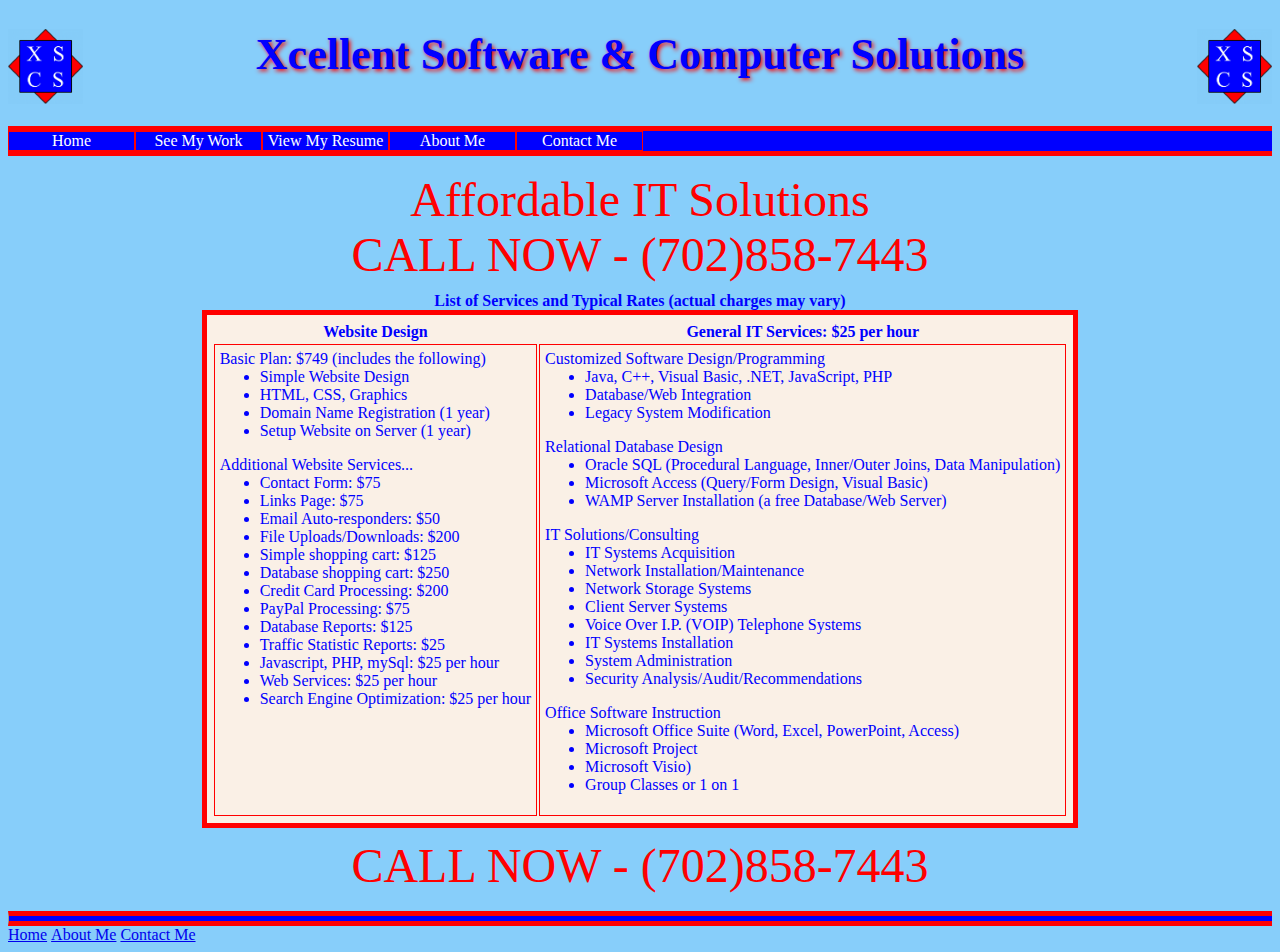
<file: index.html>
<!doctype html>

<html>

<head>
<link rel="stylesheet" type="text/css" href="stylefile.css">
<meta charset="ISO-8859-1">
<style></style>
<title>XSCX - Index</title>
</head>

<body>

<!------------------ The Logo Image and XSCS Name across top -------------->
<img id="Hdr_Logo_Lft" src="XSCS.gif" width="75" height="75">
<img id="Hdr_Logo_Rt" src="XSCS.gif" width="75" height="75">
<span><h1 id="Header_Txt">Xcellent Software & Computer Solutions</h1></span>



<!-------------------- The Menu Bar -------------------->
<div id="Menu_Bar"><ul>
	<li><a href="index.html">Home</a></li>
	<li><a href="examples.html">See My Work</a></li>
	<li><a href="resume.html">View My Resume</a></li>
	<li><a href="about.html">About Me</a></li>
	<li><a href="contact.html">Contact Me</a></li>
</ul></div>


<!---------------- An Attention Getting Banner ---------------->
<p id="Shout_It">Affordable IT Solutions</p>
<p id="Shout_It">CALL NOW - (702)858-7443</p>


<!-------------------- The Price List Table -------------------->
<table id="Red_Table">
<caption><b>List of Services and Typical Rates (actual charges may vary)</b></caption>

<tr>
	<th>Website Design</th>
	<th>General IT Services: $25 per hour</th>	
</tr>

<tr>
	<td>
		<p>Basic Plan: $749 (includes the following)</p>
		<ul>
			<li>Simple Website Design</li>
			<li>HTML, CSS, Graphics</li>
			<li>Domain Name Registration (1 year)</li>
			<li>Setup Website on Server (1 year)</li>
		</ul>
		
		<p>Additional Website Services...</p>
		<ul>
			<li>Contact Form: $75</li>
			<li>Links Page: $75</li>
			<li>Email Auto-responders: $50</li>
			<li>File Uploads/Downloads: $200</li>
			<li>Simple shopping cart: $125</li>
			<li>Database shopping cart: $250</li>
			<li>Credit Card Processing: $200</li>
			<li>PayPal Processing: $75</li>
			<li>Database Reports: $125</li>
			<li>Traffic Statistic Reports: $25</li>
			<li>Javascript, PHP, mySql: $25 per hour</li>
			<li>Web Services: $25 per hour</li>
			<li>Search Engine Optimization: $25 per hour</li>
		</ul>
	</td>

	<td>
		<p>Customized Software Design/Programming</p>
		<ul>
			<li>Java, C++, Visual Basic, .NET, JavaScript, PHP</li>
			<li>Database/Web Integration</li>
			<li>Legacy System Modification</li>
		</ul>

		<p>Relational Database Design</p>
		<ul>
			<li>Oracle SQL (Procedural Language, Inner/Outer Joins, Data Manipulation)</li>
			<li>Microsoft Access (Query/Form Design, Visual Basic)</li>
			<li>WAMP Server Installation (a free Database/Web Server)</li>
		</ul>

		<p>IT Solutions/Consulting</p>
		<ul>
			<li>IT Systems Acquisition</li>
			<li>Network Installation/Maintenance</li>
			<li>Network Storage Systems</li>
			<li>Client Server Systems</li>
			<li>Voice Over I.P. (VOIP) Telephone Systems</li>
			<li>IT Systems Installation</li>
			<li>System Administration</li>
			<li>Security Analysis/Audit/Recommendations</li>
		</ul>

		<p>Office Software Instruction</p>
		<ul>
			<li>Microsoft Office Suite (Word, Excel, PowerPoint, Access)</li>
			<li>Microsoft Project</li>
			<li>Microsoft Visio)</li>
			<li>Group Classes or 1 on 1</li>
		</ul>
	</td>

</tr>
</table>

<p id="Shout_It">CALL NOW - (702)858-7443</p>



<!------------------ The Standard Links across footer -------------->
<div id="Footer_Links"></br><hr><ul>
	<li><a href="index.html">Home</a></li>
	<li><a href="about.html">About Me</a></li>
	<li><a href="contact.html">Contact Me</a></li>
<!--	<li><a href="#news">Site Map</a></li>-->
</ul></div>

</body>

</html>
</file>
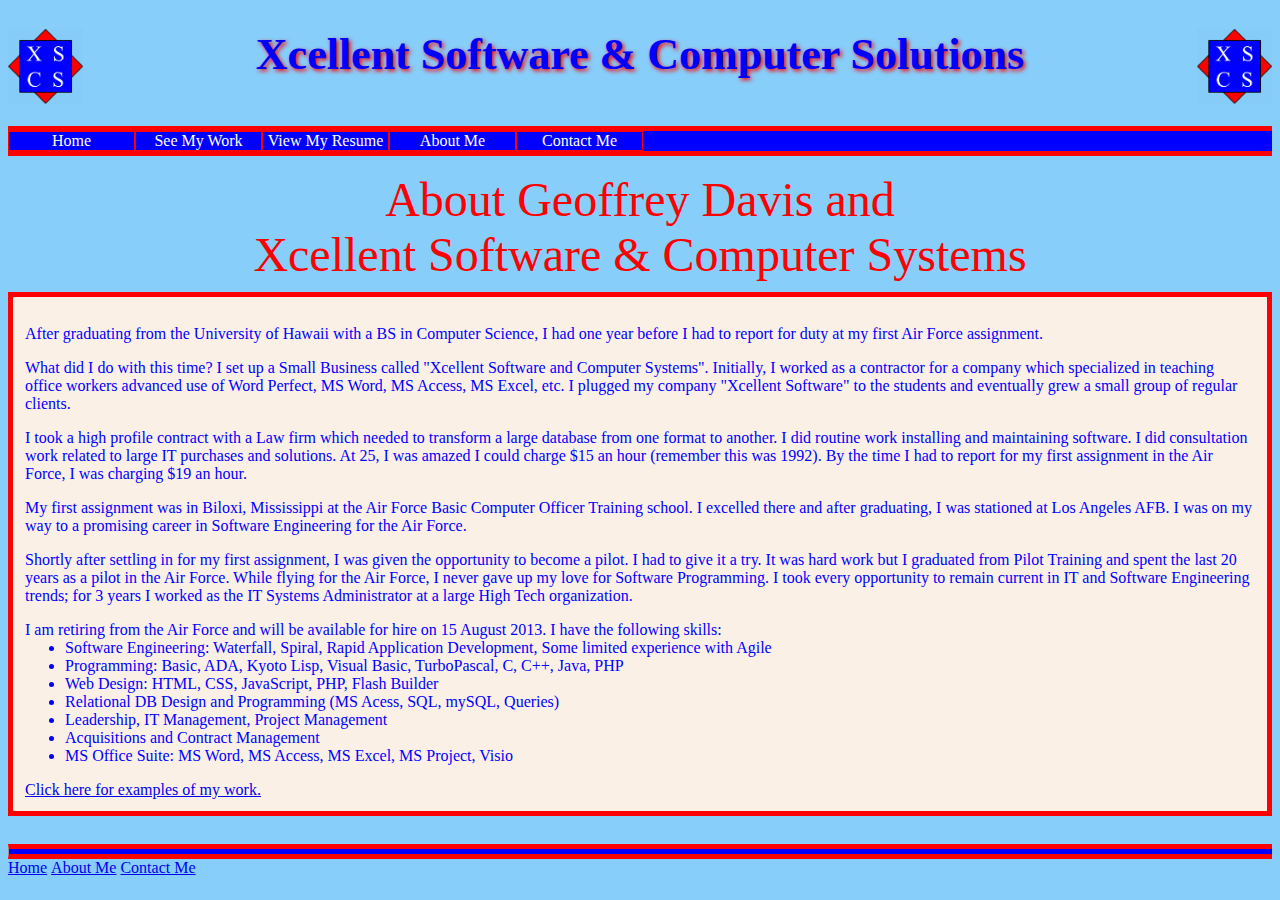
<file: about.html>
<!doctype html>

<html>

<head>
<link rel="stylesheet" type="text/css" href="stylefile.css">
<meta charset="ISO-8859-1">
<style>
	#Red_Table p {margin-top:1em;}
	#Red_Table td {border:0;}
</style>
<title>XSCX - About</title>
</head>

<body>

<!------------------ The Logo Image and XSCS Name across top -------------->
<img id="Hdr_Logo_Lft" src="XSCS.gif" width="75" height="75">
<img id="Hdr_Logo_Rt" src="XSCS.gif" width="75" height="75">
<span><h1 id="Header_Txt">Xcellent Software & Computer Solutions</h1></span>


<!-------------------- The Menu Bar -------------------->
<div id="Menu_Bar"><ul>
	<li><a href="index.html">Home</a></li>
	<li><a href="examples.html">See My Work</a></li>
	<li><a href="resume.html">View My Resume</a></li>
	<li><a href="about.html">About Me</a></li>
	<li><a href="contact.html">Contact Me</a></li>
</ul></div>


<!---------------- An Attention Getting Banner ---------------->
<p id="Shout_It">About Geoffrey Davis and</p>
<p id="Shout_It">Xcellent Software & Computer Systems</p>


<!-------------------- The Red Table -------------------->
<table id="Red_Table">

<tr><td>

<p>After graduating from the University of Hawaii with a BS in Computer Science, I 
had one year before I had to report for duty at my first Air Force assignment.</p>

<p>What did I do with this time? I set up a Small Business called "Xcellent Software and Computer Systems".  
Initially, I worked as a contractor for a company which specialized in teaching office workers advanced 
use of Word Perfect, MS Word, MS Access, MS Excel, etc. I plugged my company "Xcellent Software" to the 
students and eventually grew a small group of regular clients.</p>

<p>I took a high profile contract with a Law firm which needed to transform a large database from one format to 
another.   I did routine work installing and maintaining software.  I did consultation work related to large 
IT purchases and solutions.  At 25, I was amazed I could charge $15 an hour (remember this was 1992).  
By the time I had to report for my first assignment in the Air Force, I was charging $19 an hour.</p>

<p>My first assignment was in Biloxi, Mississippi at the Air Force Basic Computer Officer Training school. 
I excelled there and after graduating, I was stationed at Los Angeles AFB. I was on my way to a 
promising career in Software Engineering for the Air Force.</p>

<p>Shortly after settling in for my first assignment, I was given the opportunity to become a pilot. 
I had to give it a try.  It was hard work but I graduated from Pilot Training and spent the last 20 years 
as a pilot in the Air Force.  While flying for the Air Force, I never gave up my love for Software Programming. 
I took every opportunity to remain current in IT and Software Engineering trends; for 3 years I worked as the IT Systems 
Administrator at a large High Tech organization.</p>

<p>I am retiring from the Air Force and will be available for hire on 15 August 2013. 
I have the following skills:</p>

<ul>
  <li>Software Engineering: Waterfall, Spiral, Rapid Application Development, Some limited experience with Agile</li>
  <li>Programming: Basic, ADA, Kyoto Lisp, Visual Basic, TurboPascal, C, C++, Java, PHP</li>
  <li>Web Design: HTML, CSS, JavaScript, PHP, Flash Builder</li>
  <li>Relational DB Design and Programming (MS Acess, SQL, mySQL, Queries)</li>
  <li>Leadership, IT Management, Project Management</li>
  <li>Acquisitions and Contract Management</li>
  <li>MS Office Suite: MS Word, MS Access, MS Excel, MS Project, Visio</li>
</ul>

<a href="examples.html">Click here for examples of my work.</a>

</td></tr>

</table>


<!------------------ The Standard Links across footer -------------->
<div id="Footer_Links"></br><hr><ul>
	<li><a href="index.html">Home</a></li>
	<li><a href="about.html">About Me</a></li>
	<li><a href="contact.html">Contact Me</a></li>
<!--	<li><a href="#news">Site Map</a></li>-->
</ul></div>

</body>

</html>
</file>
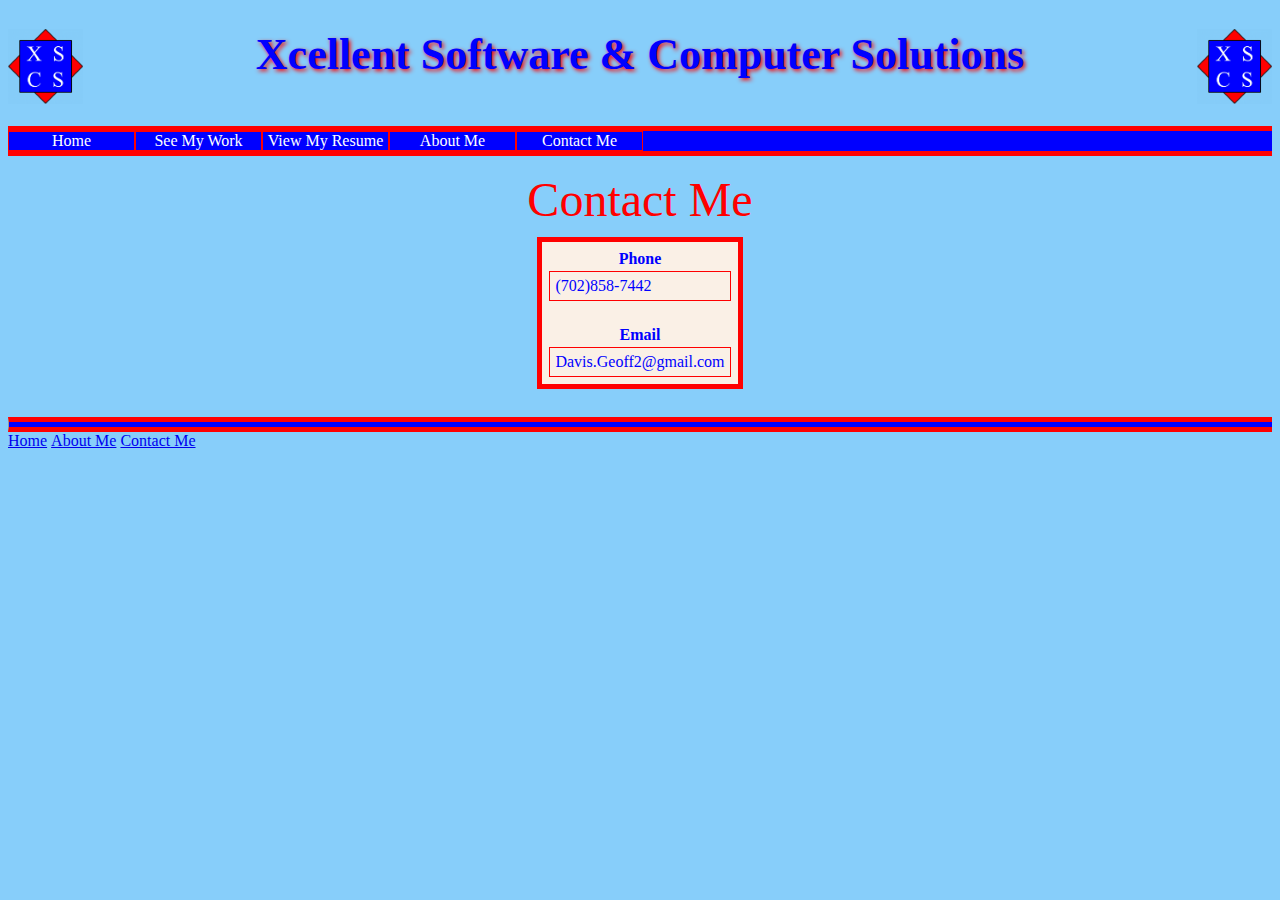
<file: contact.html>
<!doctype html>

<html>

<head>
<link rel="stylesheet" type="text/css" href="stylefile.css">
<meta charset="ISO-8859-1">
<style></style>
<title>XSCX - Contact</title>
</head>

<body>

<!------------------ The Logo Image and XSCS Name across top -------------->
<img id="Hdr_Logo_Lft" src="XSCS.gif" width="75" height="75">
<img id="Hdr_Logo_Rt" src="XSCS.gif" width="75" height="75">
<span><h1 id="Header_Txt">Xcellent Software & Computer Solutions</h1></span>


<!-------------------- The Menu Bar -------------------->
<div id="Menu_Bar"><ul>
	<li><a href="index.html">Home</a></li>
	<li><a href="examples.html">See My Work</a></li>
	<li><a href="resume.html">View My Resume</a></li>
	<li><a href="about.html">About Me</a></li>
	<li><a href="contact.html">Contact Me</a></li>
</ul></div>


<!---------------- An Attention Getting Banner ---------------->
<p id="Shout_It">Contact Me</p>


<!---------------- The Red Table ---------------->
<table id="Red_Table">
	<tr><th>Phone</th></tr>
	<tr><td>(702)858-7442</td></tr>
	<tr><th>&nbsp</th></tr>
	<tr><th>Email</th></tr>
	<tr><td>Davis.Geoff2@gmail.com</td></tr>
</table>


<!------------------ The Standard Links across footer -------------->
<div id="Footer_Links"></br><hr><ul>
	<li><a href="index.html">Home</a></li>
	<li><a href="about.html">About Me</a></li>
	<li><a href="contact.html">Contact Me</a></li>
<!--	<li><a href="#news">Site Map</a></li>-->
</ul></div>

</body>

</html>
</file>
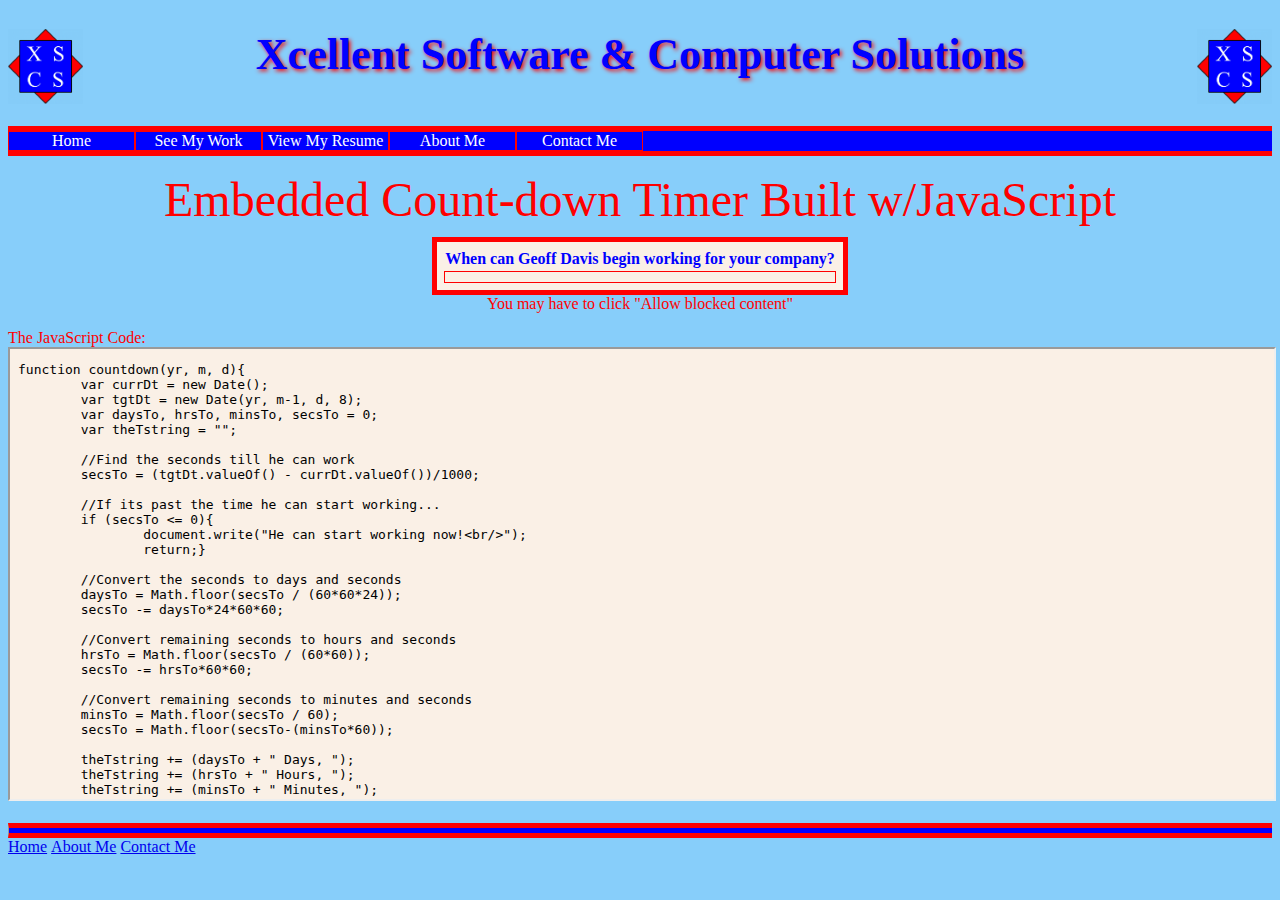
<file: disp_countdowntimer.html>
<!doctype html>

<html>

<head>
<link rel="stylesheet" type="text/css" href="stylefile.css">
<meta charset="ISO-8859-1">
<style>
	#Red_Table {margin-bottom:0;}
	#Red_Table p {text-align:center;}
</style>
<title>XSCX - Count-down Timer</title>
</head>

<body>

<!------------------ The Logo Image and XSCS Name across top -------------->
<img id="Hdr_Logo_Lft" src="XSCS.gif" width="75" height="75">
<img id="Hdr_Logo_Rt" src="XSCS.gif" width="75" height="75">
<span><h1 id="Header_Txt">Xcellent Software & Computer Solutions</h1></span>


<!-------------------- The Menu Bar -------------------->
<div id="Menu_Bar"><ul>
	<li><a href="index.html">Home</a></li>
	<li><a href="examples.html">See My Work</a></li>
	<li><a href="resume.html">View My Resume</a></li>
	<li><a href="about.html">About Me</a></li>
	<li><a href="contact.html">Contact Me</a></li>
</ul></div>


<!---------------- An Attention Getting Banner ---------------->
<p id="Shout_It">Embedded Count-down Timer Built w/JavaScript</p>


<!-------------------- Run the Javascript -------------------->
<script type="text/javascript" src="disp_countdowntimer.js"></script>


<!-------------------- The Red Table -------------------->
<table id="Red_Table">
	<tr><th>When can Geoff Davis begin working for your company?</th></tr>
	<tr><td><p id="theTimerPara"></p></td></tr>
</table>
<p style="color:red; text-align:center; margin-top:0;">You may have to click "Allow blocked content"</p>


<!-------------------- A display of the Java Code -------------------->
<p style="color:red; margin-bottom:0;">The JavaScript Code:</p>
<iframe src="disp_countdowntimer_js.txt" style="marginwidth:auto; width:100%; background:linen; height:450px;"></iframe>


<!------------------ The Standard Links across footer -------------->
<div id="Footer_Links"></br><hr><ul>
	<li><a href="index.html">Home</a></li>
	<li><a href="about.html">About Me</a></li>
	<li><a href="contact.html">Contact Me</a></li>
<!--	<li><a href="#news">Site Map</a></li>-->
</ul></div>

</body>

</html>
</file>
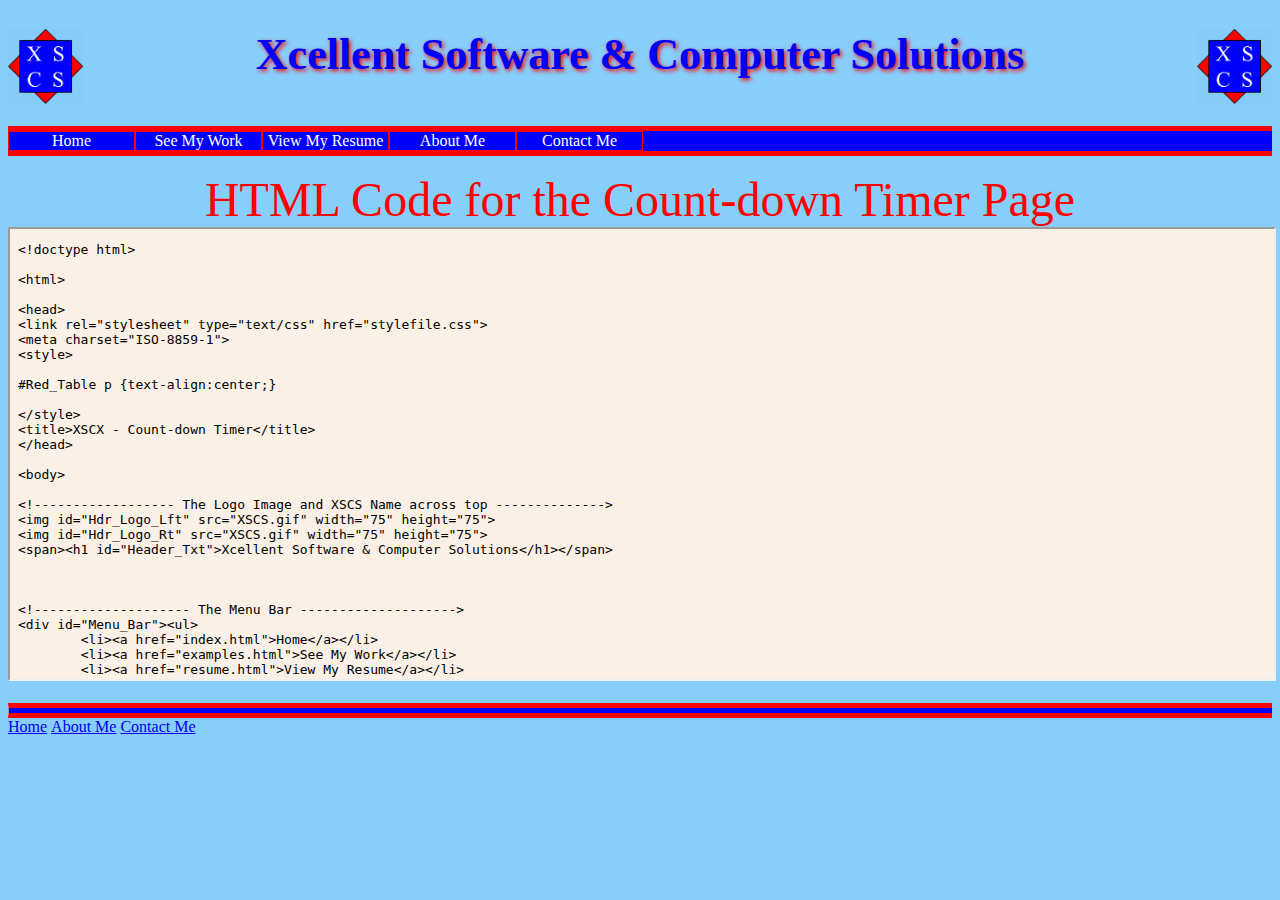
<file: disp_countdowntimer_html.html>
<!doctype html>

<html>

<head>
<link rel="stylesheet" type="text/css" href="stylefile.css">
<meta charset="ISO-8859-1">
<title>XSCX - HTML Example</title>
</head>

<body>

<!------------------ The Logo Image and XSCS Name across top -------------->
<img id="Hdr_Logo_Lft" src="XSCS.gif" width="75" height="75">
<img id="Hdr_Logo_Rt" src="XSCS.gif" width="75" height="75">
<span><h1 id="Header_Txt">Xcellent Software & Computer Solutions</h1></span>


<!-------------------- The Menu Bar -------------------->
<div id="Menu_Bar"><ul>
	<li><a href="index.html">Home</a></li>
	<li><a href="examples.html">See My Work</a></li>
	<li><a href="resume.html">View My Resume</a></li>
	<li><a href="about.html">About Me</a></li>
	<li><a href="contact.html">Contact Me</a></li>
</ul></div>


<!---------------- An Attention Getting Banner ---------------->
<p id="Shout_It">HTML Code for the Count-down Timer Page</p>


<!-------------------- The iFrame -------------------->
<iframe src="disp_countdowntimer_html.txt" style="marginwidth:auto; width:100%; background:linen; height:450px;"></iframe>


<!------------------ The Standard Links across footer -------------->
<div id="Footer_Links"></br><hr><ul>
	<li><a href="index.html">Home</a></li>
	<li><a href="about.html">About Me</a></li>
	<li><a href="contact.html">Contact Me</a></li>
<!--	<li><a href="#news">Site Map</a></li>-->
</ul></div>

</body>

</html>
</file>
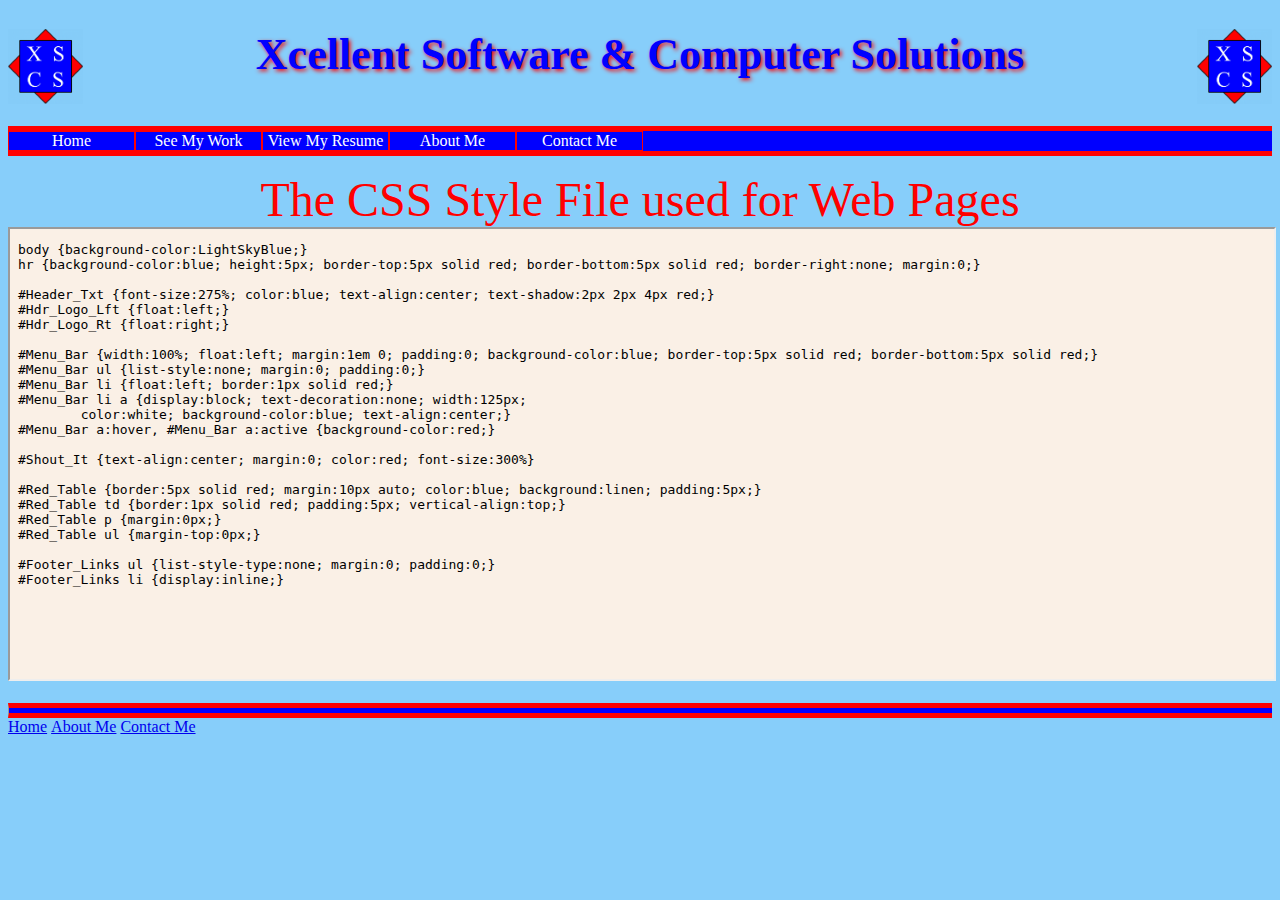
<file: disp_stylefile.html>
<!doctype html>

<html>

<head>
<link rel="stylesheet" type="text/css" href="stylefile.css">
<meta charset="ISO-8859-1">
<title>XSCX - HTML Example</title>
</head>

<body>

<!------------------ The Logo Image and XSCS Name across top -------------->
<img id="Hdr_Logo_Lft" src="XSCS.gif" width="75" height="75">
<img id="Hdr_Logo_Rt" src="XSCS.gif" width="75" height="75">
<span><h1 id="Header_Txt">Xcellent Software & Computer Solutions</h1></span>


<!-------------------- The Menu Bar -------------------->
<div id="Menu_Bar"><ul>
	<li><a href="index.html">Home</a></li>
	<li><a href="examples.html">See My Work</a></li>
	<li><a href="resume.html">View My Resume</a></li>
	<li><a href="about.html">About Me</a></li>
	<li><a href="contact.html">Contact Me</a></li>
</ul></div>


<!---------------- An Attention Getting Banner ---------------->
<p id="Shout_It">The CSS Style File used for Web Pages</p>


<!-------------------- The iFrame -------------------->
<iframe src="disp_stylefile.txt" style="marginwidth:auto; width:100%; background:linen; height:450px;"></iframe>


<!------------------ The Standard Links across footer -------------->
<div id="Footer_Links"></br><hr><ul>
	<li><a href="index.html">Home</a></li>
	<li><a href="about.html">About Me</a></li>
	<li><a href="contact.html">Contact Me</a></li>
<!--	<li><a href="#news">Site Map</a></li>-->
</ul></div>

</body>

</html>
</file>
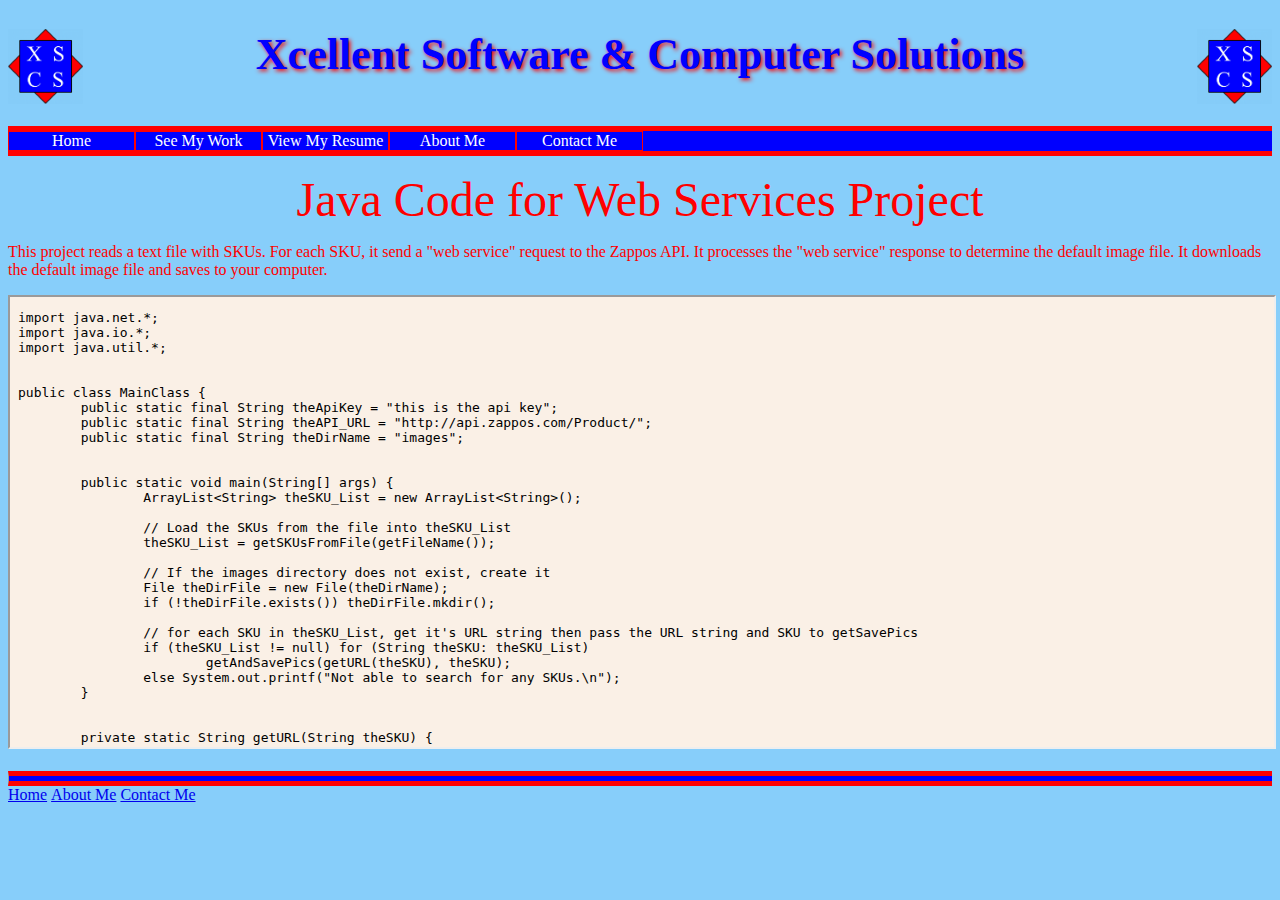
<file: disp_zappos_code.html>
<!doctype html>

<html>

<head>
<link rel="stylesheet" type="text/css" href="stylefile.css">
<meta charset="ISO-8859-1">
<title>XSCX - Java Example</title>
</head>

<body>

<!------------------ The Logo Image and XSCS Name across top -------------->
<img id="Hdr_Logo_Lft" src="XSCS.gif" width="75" height="75">
<img id="Hdr_Logo_Rt" src="XSCS.gif" width="75" height="75">
<span><h1 id="Header_Txt">Xcellent Software & Computer Solutions</h1></span>


<!-------------------- The Menu Bar -------------------->
<div id="Menu_Bar"><ul>
	<li><a href="index.html">Home</a></li>
	<li><a href="examples.html">See My Work</a></li>
	<li><a href="resume.html">View My Resume</a></li>
	<li><a href="about.html">About Me</a></li>
	<li><a href="contact.html">Contact Me</a></li>
</ul></div>


<!---------------- An Attention Getting Banner ---------------->
<p id="Shout_It">Java Code for Web Services Project</p>


<!---------------- Explain what code does ---------------->
<p Style="color:red;">This project reads a text file with SKUs. 
For each SKU, it send a "web service" request to the Zappos API. 
It processes the "web service" response to determine the default image file. 
It downloads the default image file and saves to your computer.</p> 

<!-------------------- The iFrame -------------------->
<iframe src="disp_zappos_code.txt" style="marginwidth:auto; width:100%; background:linen; height:450px;"></iframe>



<!------------------ The Standard Links across footer -------------->
<div id="Footer_Links"></br><hr><ul>
	<li><a href="index.html">Home</a></li>
	<li><a href="about.html">About Me</a></li>
	<li><a href="contact.html">Contact Me</a></li>
<!--	<li><a href="#news">Site Map</a></li>-->
</ul></div>

</body>

</html>
</file>
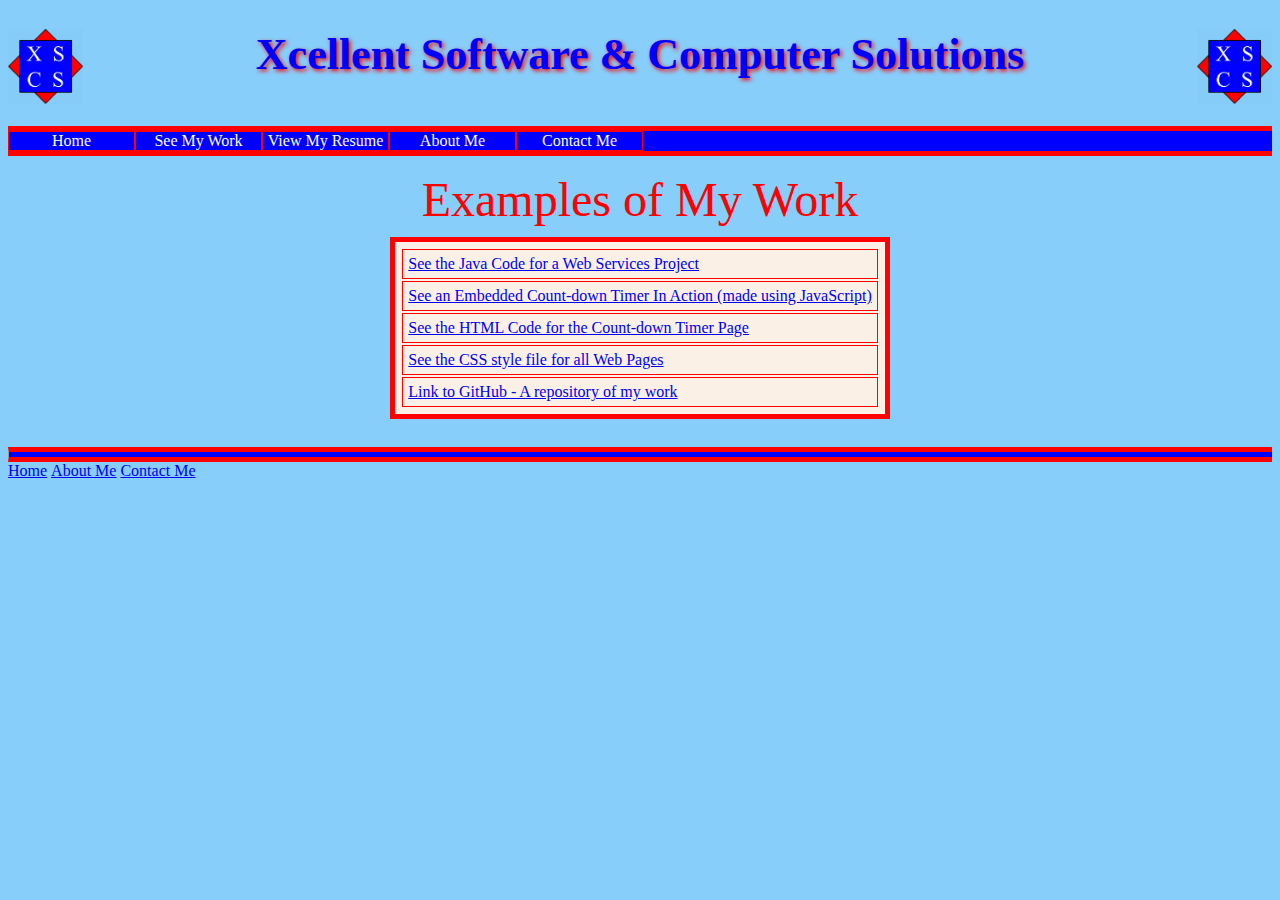
<file: examples.html>
<!doctype html>

<html>

<head>
<link rel="stylesheet" type="text/css" href="stylefile.css">
<meta charset="ISO-8859-1">
<style>

#Red_Table p {margin-top:1em;}

</style>
<title>XSCX - Examples</title>
</head>

<body>

<!------------------ The Logo Image and XSCS Name across top -------------->
<img id="Hdr_Logo_Lft" src="XSCS.gif" width="75" height="75">
<img id="Hdr_Logo_Rt" src="XSCS.gif" width="75" height="75">
<span><h1 id="Header_Txt">Xcellent Software & Computer Solutions</h1></span>


<!-------------------- The Menu Bar -------------------->
<div id="Menu_Bar"><ul>
	<li><a href="index.html">Home</a></li>
	<li><a href="examples.html">See My Work</a></li>
	<li><a href="resume.html">View My Resume</a></li>
	<li><a href="about.html">About Me</a></li>
	<li><a href="contact.html">Contact Me</a></li>
</ul></div>


<!---------------- An Attention Getting Banner ---------------->
<p id="Shout_It">Examples of My Work</p>


<!-------------------- The Red Table -------------------->
<table id="Red_Table">
	<tr><td><a href="disp_zappos_code.html">See the Java Code for a Web Services Project</a></td></tr>
	<tr><td><a href="disp_countdowntimer.html">See an Embedded Count-down Timer In Action (made using JavaScript)</a></td></tr>
	<tr><td><a href="disp_countdowntimer_html.html">See the HTML Code for the Count-down Timer Page</a></td></tr>
	<tr><td><a href="disp_stylefile.html">See the CSS style file for all Web Pages</a></td></tr>
	<tr><td><a href="https://github.com/GeoffDavis2">Link to GitHub - A repository of my work</a></td></tr>
</table>


<!------------------ The Standard Links across footer -------------->
<div id="Footer_Links"></br><hr><ul>
	<li><a href="index.html">Home</a></li>
	<li><a href="about.html">About Me</a></li>
	<li><a href="contact.html">Contact Me</a></li>
<!--	<li><a href="#news">Site Map</a></li>-->
</ul></div>

</body>

</html>
</file>
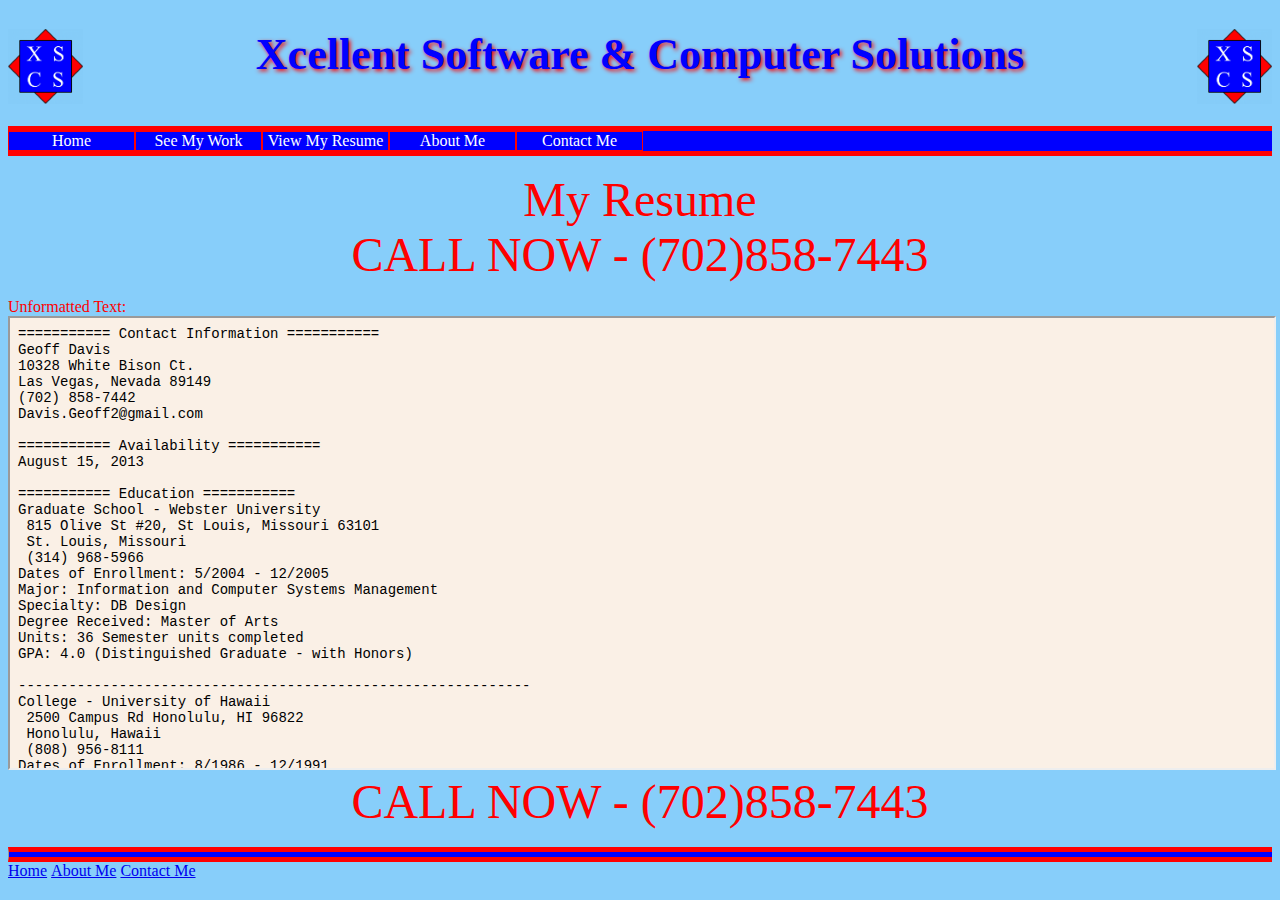
<file: resume.html>
<!doctype html>

<html>

<head>
<link rel="stylesheet" type="text/css" href="stylefile.css">
<meta charset="ISO-8859-1">
<title>XSCX - Resume</title>
</head>

<body>

<!------------------ The Logo Image and XSCS Name across top -------------->
<img id="Hdr_Logo_Lft" src="XSCS.gif" width="75" height="75">
<img id="Hdr_Logo_Rt" src="XSCS.gif" width="75" height="75">
<span><h1 id="Header_Txt">Xcellent Software & Computer Solutions</h1></span>


<!-------------------- The Menu Bar -------------------->
<div id="Menu_Bar"><ul>
	<li><a href="index.html">Home</a></li>
	<li><a href="examples.html">See My Work</a></li>
	<li><a href="resume.html">View My Resume</a></li>
	<li><a href="about.html">About Me</a></li>
	<li><a href="contact.html">Contact Me</a></li>
</ul></div>


<!---------------- An Attention Getting Banner ---------------->
<p id="Shout_It">My Resume</p>
<p id="Shout_It">CALL NOW - (702)858-7443</p>


<!-------------------- The iFrame -------------------->
<p style="color:red; margin-bottom:0;">Unformatted Text:</p>
<iframe src="resumetxt.html" style="marginwidth:0; width:100%; background:linen; height:450px;"></iframe>
<p id="Shout_It">CALL NOW - (702)858-7443</p>


<!------------------ The Standard Links across footer -------------->
<div id="Footer_Links"></br><hr><ul>
	<li><a href="index.html">Home</a></li>
	<li><a href="about.html">About Me</a></li>
	<li><a href="contact.html">Contact Me</a></li>
<!--	<li><a href="#news">Site Map</a></li>-->
</ul></div>

</body>

</html>
</file>
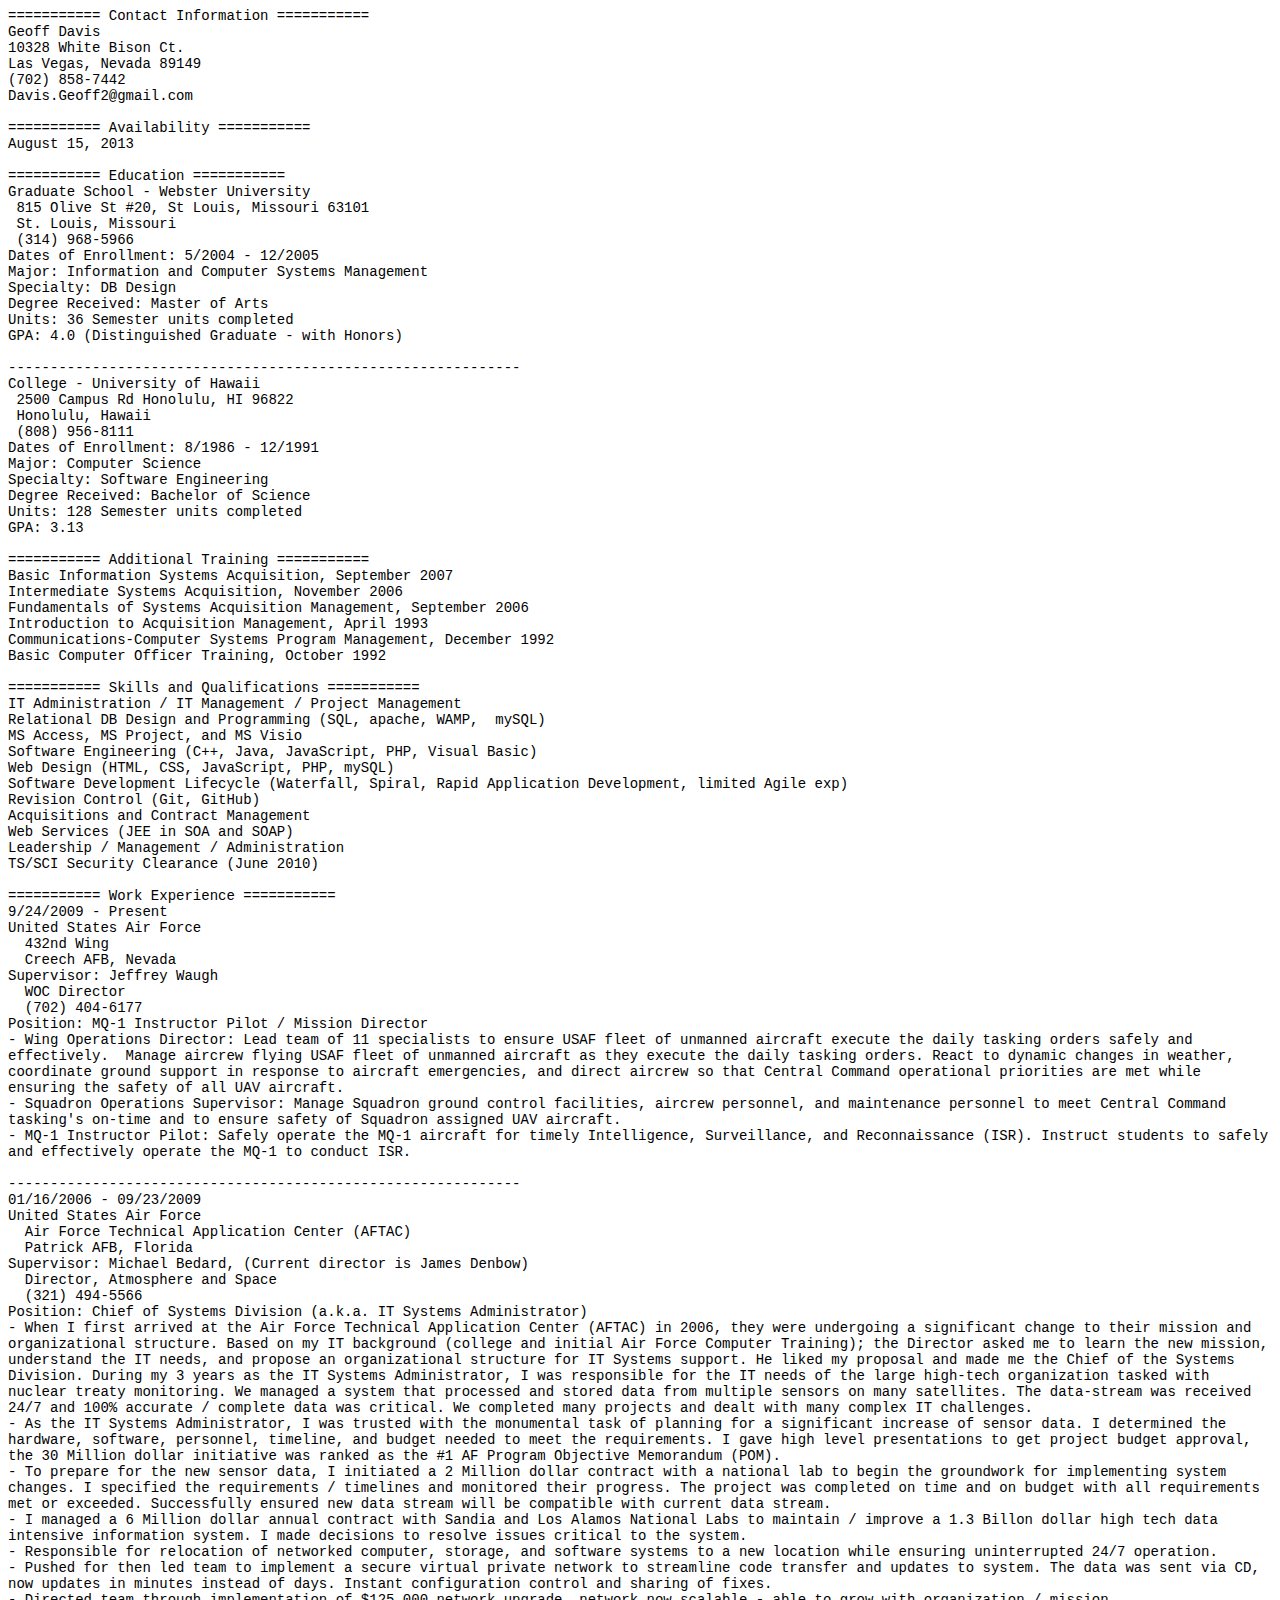
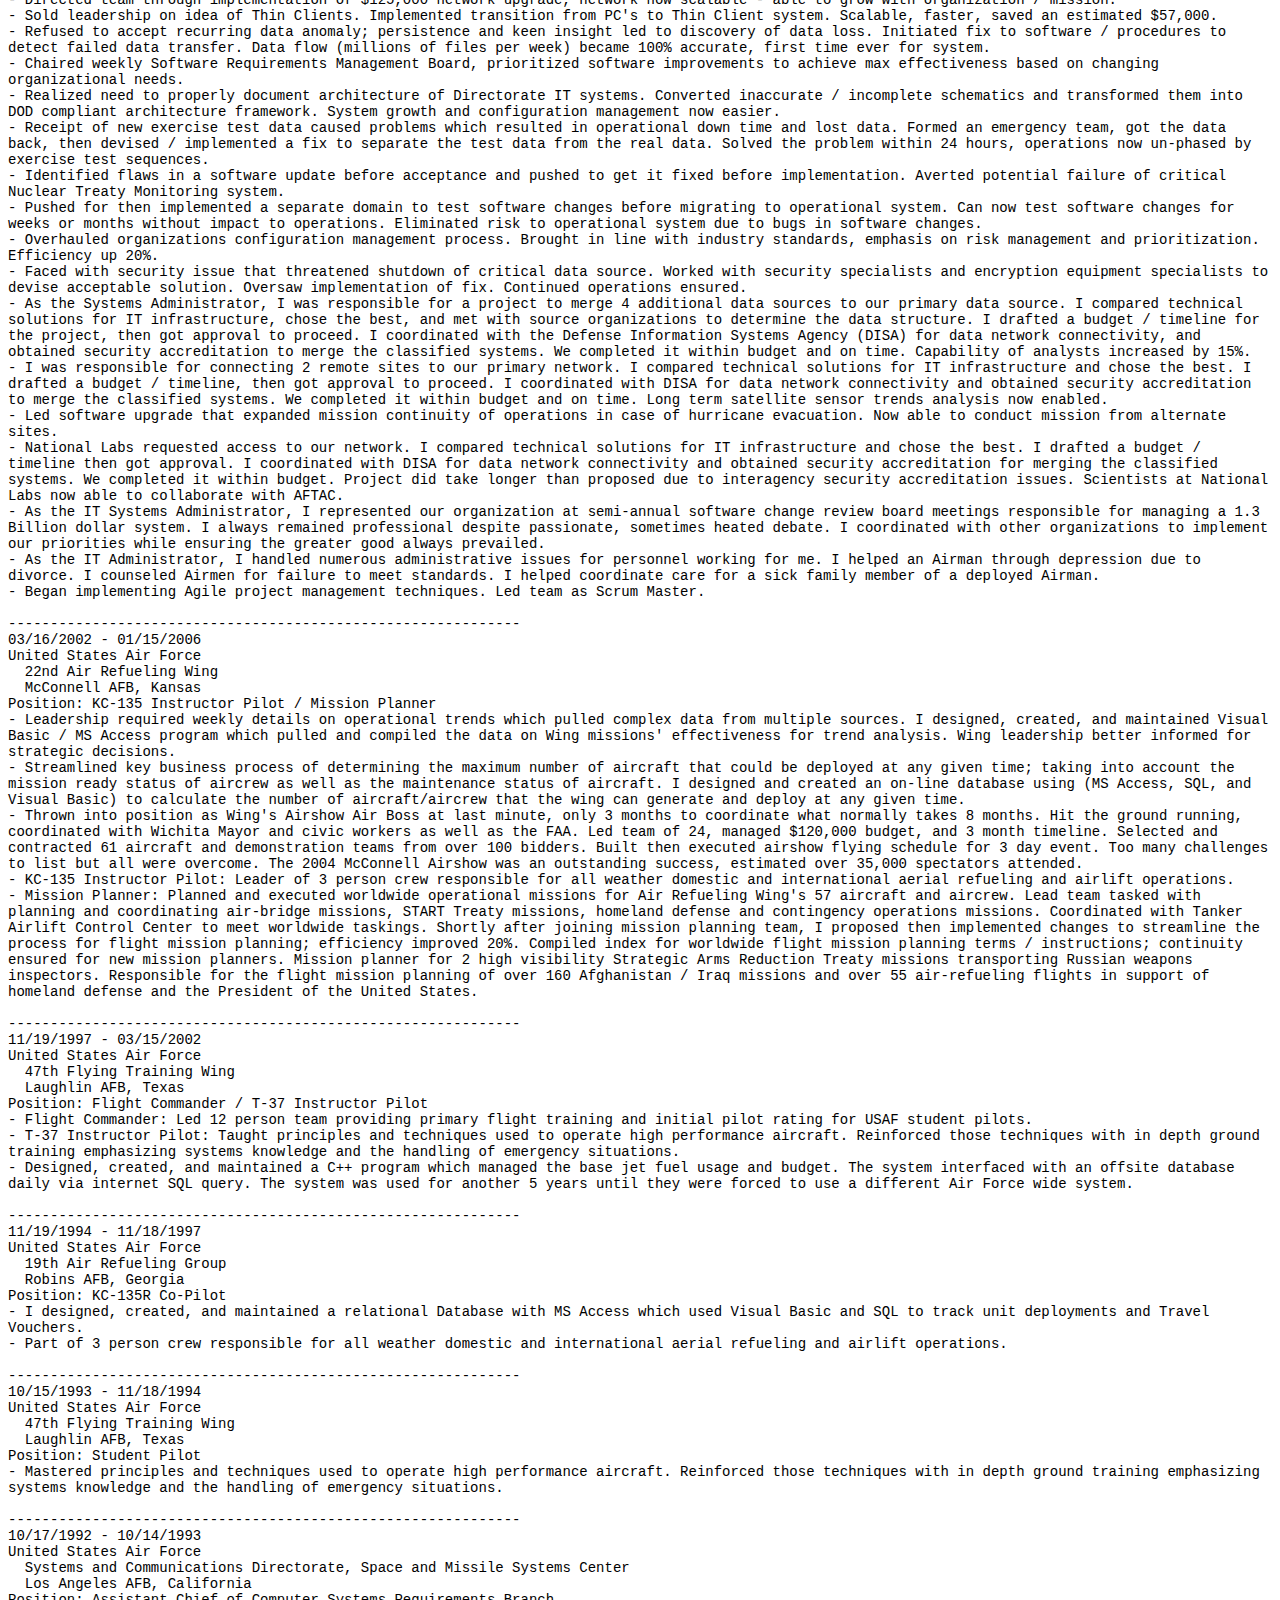
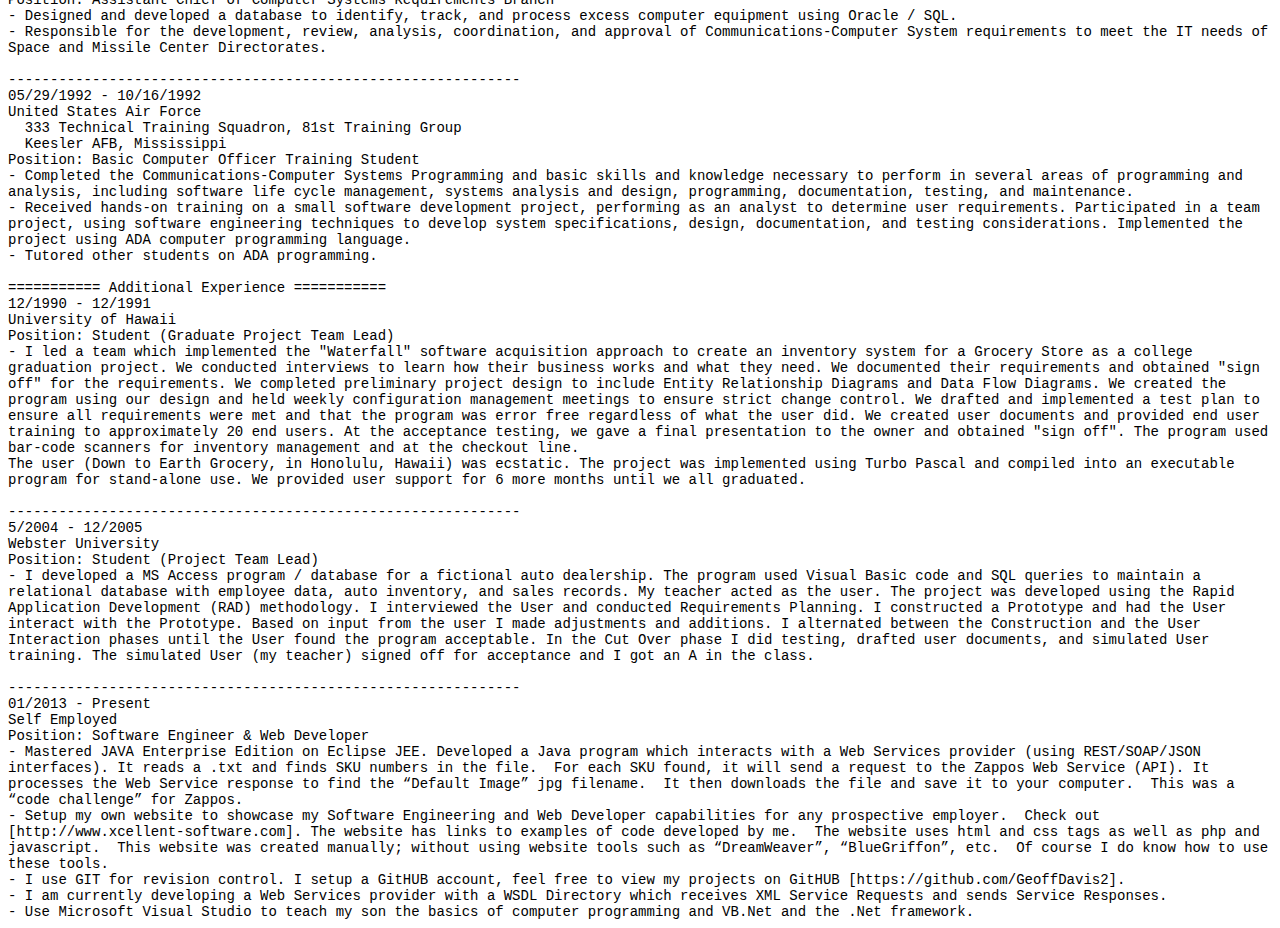
<file: resumetxt.html>
<html>

<head>
<meta http-equiv=Content-Type content="text/html; charset=windows-1252">
<meta name=Generator content="Microsoft Word 15 (filtered)">
<style>
<!--
 /* Font Definitions */
 @font-face
	{font-family:"Cambria Math";
	panose-1:2 4 5 3 5 4 6 3 2 4;}
@font-face
	{font-family:Calibri;
	panose-1:2 15 5 2 2 2 4 3 2 4;}
@font-face
	{font-family:Consolas;
	panose-1:2 11 6 9 2 2 4 3 2 4;}
 /* Style Definitions */
 p.MsoNormal, li.MsoNormal, div.MsoNormal
	{margin:0in;
	margin-bottom:.0001pt;
	font-size:11.0pt;
	font-family:"Calibri","sans-serif";}
p.MsoPlainText, li.MsoPlainText, div.MsoPlainText
	{mso-style-link:"Plain Text Char";
	margin:0in;
	margin-bottom:.0001pt;
	font-size:10.5pt;
	font-family:Consolas;}
span.PlainTextChar
	{mso-style-name:"Plain Text Char";
	mso-style-link:"Plain Text";
	font-family:Consolas;}
.MsoChpDefault
	{font-family:"Calibri","sans-serif";}
@page WordSection1
	{size:8.5in 11.0in;
	margin:1.0in 75.1pt 1.0in 75.05pt;}
div.WordSection1
	{page:WordSection1;}
-->
</style>

</head>

<body lang=EN-US>

<div class=WordSection1>

<p class=MsoPlainText><span style='font-family:"Courier New"'>===========
Contact Information ===========</span></p>

<p class=MsoPlainText><span style='font-family:"Courier New"'>Geoff Davis</span></p>

<p class=MsoPlainText><span style='font-family:"Courier New"'>10328 White Bison
Ct.</span></p>

<p class=MsoPlainText><span style='font-family:"Courier New"'>Las Vegas, Nevada
89149</span></p>

<p class=MsoPlainText><span style='font-family:"Courier New"'>(702) 858-7442</span></p>

<p class=MsoPlainText><span style='font-family:"Courier New"'>Davis.Geoff2@gmail.com</span></p>

<p class=MsoPlainText><span style='font-family:"Courier New"'>&nbsp;</span></p>

<p class=MsoPlainText><span style='font-family:"Courier New"'>===========
Availability ===========</span></p>

<p class=MsoPlainText><span style='font-family:"Courier New"'>August 15, 2013</span></p>

<p class=MsoPlainText><span style='font-family:"Courier New"'>&nbsp;</span></p>

<p class=MsoPlainText><span style='font-family:"Courier New"'>===========
Education ===========</span></p>

<p class=MsoPlainText><span style='font-family:"Courier New"'>Graduate School -
Webster University</span></p>

<p class=MsoPlainText><span style='font-family:"Courier New"'>�815 Olive St
#20, St Louis, Missouri 63101</span></p>

<p class=MsoPlainText><span style='font-family:"Courier New"'>�St. Louis,
Missouri</span></p>

<p class=MsoPlainText><span style='font-family:"Courier New"'>�(314) 968-5966</span></p>

<p class=MsoPlainText><span style='font-family:"Courier New"'>Dates of
Enrollment: 5/2004 - 12/2005</span></p>

<p class=MsoPlainText><span style='font-family:"Courier New"'>Major:
Information and Computer Systems Management</span></p>

<p class=MsoPlainText><span style='font-family:"Courier New"'>Specialty: DB
Design</span></p>

<p class=MsoPlainText><span style='font-family:"Courier New"'>Degree Received:
Master of Arts</span></p>

<p class=MsoPlainText><span style='font-family:"Courier New"'>Units: 36
Semester units completed</span></p>

<p class=MsoPlainText><span style='font-family:"Courier New"'>GPA: 4.0
(Distinguished Graduate - with Honors)</span></p>

<p class=MsoPlainText><span style='font-family:"Courier New"'>&nbsp;</span></p>

<p class=MsoPlainText><span style='font-family:"Courier New"'>-------------------------------------------------------------</span></p>

<p class=MsoPlainText><span style='font-family:"Courier New"'>College -
University of Hawaii</span></p>

<p class=MsoPlainText><span style='font-family:"Courier New"'>�2500 Campus Rd
Honolulu, HI 96822</span></p>

<p class=MsoPlainText><span style='font-family:"Courier New"'>�Honolulu, Hawaii</span></p>

<p class=MsoPlainText><span style='font-family:"Courier New"'>�(808) 956-8111</span></p>

<p class=MsoPlainText><span style='font-family:"Courier New"'>Dates of
Enrollment: 8/1986 - 12/1991</span></p>

<p class=MsoPlainText><span style='font-family:"Courier New"'>Major: Computer
Science</span></p>

<p class=MsoPlainText><span style='font-family:"Courier New"'>Specialty:
Software Engineering</span></p>

<p class=MsoPlainText><span style='font-family:"Courier New"'>Degree Received:
Bachelor of Science</span></p>

<p class=MsoPlainText><span style='font-family:"Courier New"'>Units: 128
Semester units completed</span></p>

<p class=MsoPlainText><span style='font-family:"Courier New"'>GPA: 3.13</span></p>

<p class=MsoPlainText><span style='font-family:"Courier New"'>&nbsp;</span></p>

<p class=MsoPlainText><span style='font-family:"Courier New"'>===========
Additional Training ===========</span></p>

<p class=MsoPlainText><span style='font-family:"Courier New"'>Basic Information
Systems Acquisition, September 2007</span></p>

<p class=MsoPlainText><span style='font-family:"Courier New"'>Intermediate
Systems Acquisition, November 2006</span></p>

<p class=MsoPlainText><span style='font-family:"Courier New"'>Fundamentals of
Systems Acquisition Management, September 2006</span></p>

<p class=MsoPlainText><span style='font-family:"Courier New"'>Introduction to
Acquisition Management, April 1993</span></p>

<p class=MsoPlainText><span style='font-family:"Courier New"'>Communications-Computer
Systems Program Management, December 1992</span></p>

<p class=MsoPlainText><span style='font-family:"Courier New"'>Basic Computer
Officer Training, October 1992</span></p>

<p class=MsoPlainText><span style='font-family:"Courier New"'>&nbsp;</span></p>

<p class=MsoPlainText><span style='font-family:"Courier New"'>===========
Skills and Qualifications ===========</span></p>

<p class=MsoPlainText><span style='font-family:"Courier New"'>IT Administration
/ IT Management / Project Management</span></p>

<p class=MsoPlainText><span style='font-family:"Courier New"'>Relational DB
Design and Programming (SQL, apache, WAMP,� mySQL)</span></p>

<p class=MsoPlainText><span style='font-family:"Courier New"'>MS Access, MS
Project, and MS Visio</span></p>

<p class=MsoPlainText><span style='font-family:"Courier New"'>Software
Engineering (C++, Java, JavaScript, PHP, Visual Basic)</span></p>

<p class=MsoPlainText><span style='font-family:"Courier New"'>Web Design (HTML,
CSS, JavaScript, PHP, mySQL)</span></p>

<p class=MsoPlainText><span style='font-family:"Courier New"'>Software
Development Lifecycle (Waterfall, Spiral, Rapid Application Development,
limited Agile exp)</span></p>

<p class=MsoPlainText><span style='font-family:"Courier New"'>Revision Control
(Git, GitHub)</span></p>

<p class=MsoPlainText><span style='font-family:"Courier New"'>Acquisitions and
Contract Management</span></p>

<p class=MsoPlainText><span style='font-family:"Courier New"'>Web Services (JEE
in SOA and SOAP)</span></p>

<p class=MsoPlainText><span style='font-family:"Courier New"'>Leadership /
Management / Administration</span></p>

<p class=MsoPlainText><span style='font-family:"Courier New"'>TS/SCI Security
Clearance (June 2010) </span></p>

<p class=MsoPlainText><span style='font-family:"Courier New"'>&nbsp;</span></p>

<p class=MsoPlainText><span style='font-family:"Courier New"'>=========== Work
Experience ===========</span></p>

<p class=MsoPlainText><span style='font-family:"Courier New"'>9/24/2009 -
Present</span></p>

<p class=MsoPlainText><span style='font-family:"Courier New"'>United States Air
Force</span></p>

<p class=MsoPlainText><span style='font-family:"Courier New"'>� 432nd Wing</span></p>

<p class=MsoPlainText><span style='font-family:"Courier New"'>� Creech AFB,
Nevada</span></p>

<p class=MsoPlainText><span style='font-family:"Courier New"'>Supervisor:
Jeffrey Waugh</span></p>

<p class=MsoPlainText><span style='font-family:"Courier New"'>� WOC Director</span></p>

<p class=MsoPlainText><span style='font-family:"Courier New"'>� (702) 404-6177</span></p>

<p class=MsoPlainText><span style='font-family:"Courier New"'>Position: MQ-1
Instructor Pilot / Mission Director</span></p>

<p class=MsoPlainText><span style='font-family:"Courier New"'>- Wing Operations
Director: Lead team of 11 specialists to ensure USAF fleet of unmanned aircraft
execute the daily tasking orders safely and effectively.� Manage aircrew flying
USAF fleet of unmanned aircraft as they execute the daily tasking orders. React
to dynamic changes in weather, coordinate ground support in response to
aircraft emergencies, and direct aircrew so that Central Command operational
priorities are met while ensuring the safety of all UAV aircraft.</span></p>

<p class=MsoPlainText><span style='font-family:"Courier New"'>- Squadron
Operations Supervisor: Manage Squadron ground control facilities, aircrew
personnel, and maintenance personnel to meet Central Command tasking's on-time
and to ensure safety of Squadron assigned UAV aircraft.</span></p>

<p class=MsoPlainText><span style='font-family:"Courier New"'>- MQ-1 Instructor
Pilot: Safely operate the MQ-1 aircraft for timely Intelligence, Surveillance,
and Reconnaissance (ISR). Instruct students to safely and effectively operate
the MQ-1 to conduct ISR.</span></p>

<p class=MsoPlainText><span style='font-family:"Courier New"'>&nbsp;</span></p>

<p class=MsoPlainText><span style='font-family:"Courier New"'>-------------------------------------------------------------</span></p>

<p class=MsoPlainText><span style='font-family:"Courier New"'>01/16/2006 -
09/23/2009</span></p>

<p class=MsoPlainText><span style='font-family:"Courier New"'>United States Air
Force</span></p>

<p class=MsoPlainText><span style='font-family:"Courier New"'>� Air Force
Technical Application Center (AFTAC)</span></p>

<p class=MsoPlainText><span style='font-family:"Courier New"'>� Patrick AFB,
Florida</span></p>

<p class=MsoPlainText><span style='font-family:"Courier New"'>Supervisor:
Michael Bedard, (Current director is James Denbow)</span></p>

<p class=MsoPlainText><span style='font-family:"Courier New"'>� Director,
Atmosphere and Space</span></p>

<p class=MsoPlainText><span style='font-family:"Courier New"'>� (321) 494-5566</span></p>

<p class=MsoPlainText><span style='font-family:"Courier New"'>Position: Chief
of Systems Division (a.k.a. IT Systems Administrator)</span></p>

<p class=MsoPlainText><span style='font-family:"Courier New"'>- When I first
arrived at the Air Force Technical Application Center (AFTAC) in 2006, they
were undergoing a significant change to their mission and organizational
structure. Based on my IT background (college and initial Air Force Computer
Training); the Director asked me to learn the new mission, understand the IT
needs, and propose an organizational structure for IT Systems support. He liked
my proposal and made me the Chief of the Systems Division. During my 3 years as
the IT Systems Administrator, I was responsible for the IT needs of the large
high-tech organization tasked with nuclear treaty monitoring. We managed a
system that processed and stored data from multiple sensors on many satellites.
The data-stream was received 24/7 and 100% accurate / complete data was
critical. We completed many projects and dealt with many complex IT challenges.</span></p>

<p class=MsoPlainText><span style='font-family:"Courier New"'>- As the IT
Systems Administrator, I was trusted with the monumental task of planning for a
significant increase of sensor data. I determined the hardware, software,
personnel, timeline, and budget needed to meet the requirements. I gave high
level presentations to get project budget approval, the 30 Million dollar
initiative was ranked as the #1 AF Program Objective Memorandum (POM).</span></p>

<p class=MsoPlainText><span style='font-family:"Courier New"'>- To prepare for
the new sensor data, I initiated a 2 Million dollar contract with a national
lab to begin the groundwork for implementing system changes. I specified the
requirements / timelines and monitored their progress. The project was
completed on time and on budget with all requirements met or exceeded.
Successfully ensured new data stream will be compatible with current data
stream.</span></p>

<p class=MsoPlainText><span style='font-family:"Courier New"'>- I managed a 6
Million dollar annual contract with Sandia and Los Alamos National Labs to
maintain / improve a 1.3 Billon dollar high tech data intensive information
system. I made decisions to resolve issues critical to the system.</span></p>

<p class=MsoPlainText><span style='font-family:"Courier New"'>- Responsible for
relocation of networked computer, storage, and software systems to a new
location while ensuring uninterrupted 24/7 operation.</span></p>

<p class=MsoPlainText><span style='font-family:"Courier New"'>- Pushed for then
led team to implement a secure virtual private network to streamline code
transfer and updates to system. The data was sent via CD, now updates in
minutes instead of days. Instant configuration control and sharing of fixes.</span></p>

<p class=MsoPlainText><span style='font-family:"Courier New"'>- Directed team
through implementation of $125,000 network upgrade, network now scalable - able
to grow with organization / mission.</span></p>

<p class=MsoPlainText><span style='font-family:"Courier New"'>- Sold leadership
on idea of Thin Clients. Implemented transition from PC's to Thin Client
system. Scalable, faster, saved an estimated $57,000.</span></p>

<p class=MsoPlainText><span style='font-family:"Courier New"'>- Refused to
accept recurring data anomaly; persistence and keen insight led to discovery of
data loss. Initiated fix to software / procedures to detect failed data
transfer. Data flow (millions of files per week) became 100% accurate, first
time ever for system.</span></p>

<p class=MsoPlainText><span style='font-family:"Courier New"'>- Chaired weekly
Software Requirements Management Board, prioritized software improvements to
achieve max effectiveness based on changing organizational needs.</span></p>

<p class=MsoPlainText><span style='font-family:"Courier New"'>- Realized need
to properly document architecture of Directorate IT systems. Converted
inaccurate / incomplete schematics and transformed them into DOD compliant
architecture framework. System growth and configuration management now easier.</span></p>

<p class=MsoPlainText><span style='font-family:"Courier New"'>- Receipt of new
exercise test data caused problems which resulted in operational down time and
lost data. Formed an emergency team, got the data back, then devised /
implemented a fix to separate the test data from the real data. Solved the
problem within 24 hours, operations now un-phased by exercise test sequences.</span></p>

<p class=MsoPlainText><span style='font-family:"Courier New"'>- Identified
flaws in a software update before acceptance and pushed to get it fixed before
implementation. Averted potential failure of critical Nuclear Treaty Monitoring
system.</span></p>

<p class=MsoPlainText><span style='font-family:"Courier New"'>- Pushed for then
implemented a separate domain to test software changes before migrating to
operational system. Can now test software changes for weeks or months without
impact to operations. Eliminated risk to operational system due to bugs in software
changes.</span></p>

<p class=MsoPlainText><span style='font-family:"Courier New"'>- Overhauled
organizations configuration management process. Brought in line with industry
standards, emphasis on risk management and prioritization. Efficiency up 20%.</span></p>

<p class=MsoPlainText><span style='font-family:"Courier New"'>- Faced with
security issue that threatened shutdown of critical data source. Worked with
security specialists and encryption equipment specialists to devise acceptable
solution. Oversaw implementation of fix. Continued operations ensured.</span></p>

<p class=MsoPlainText><span style='font-family:"Courier New"'>- As the Systems
Administrator, I was responsible for a project to merge 4 additional data
sources to our primary data source. I compared technical solutions for IT
infrastructure, chose the best, and met with source organizations to determine
the data structure. I drafted a budget / timeline for the project, then got
approval to proceed. I coordinated with the Defense Information Systems Agency
(DISA) for data network connectivity, and obtained security accreditation to
merge the classified systems. We completed it within budget and on time.
Capability of analysts increased by 15%.</span></p>

<p class=MsoPlainText><span style='font-family:"Courier New"'>- I was
responsible for connecting 2 remote sites to our primary network. I compared
technical solutions for IT infrastructure and chose the best. I drafted a
budget / timeline, then got approval to proceed. I coordinated with DISA for
data network connectivity and obtained security accreditation to merge the
classified systems. We completed it within budget and on time. Long term
satellite sensor trends analysis now enabled.</span></p>

<p class=MsoPlainText><span style='font-family:"Courier New"'>- Led software
upgrade that expanded mission continuity of operations in case of hurricane
evacuation. Now able to conduct mission from alternate sites.</span></p>

<p class=MsoPlainText><span style='font-family:"Courier New"'>- National Labs
requested access to our network. I compared technical solutions for IT
infrastructure and chose the best. I drafted a budget / timeline then got
approval. I coordinated with DISA for data network connectivity and obtained
security accreditation for merging the classified systems. We completed it
within budget. Project did take longer than proposed due to interagency
security accreditation issues. Scientists at National Labs now able to
collaborate with AFTAC.</span></p>

<p class=MsoPlainText><span style='font-family:"Courier New"'>- As the IT
Systems Administrator, I represented our organization at semi-annual software
change review board meetings responsible for managing a 1.3 Billion dollar
system. I always remained professional despite passionate, sometimes heated
debate. I coordinated with other organizations to implement our priorities
while ensuring the greater good always prevailed.</span></p>

<p class=MsoPlainText><span style='font-family:"Courier New"'>- As the IT
Administrator, I handled numerous administrative issues for personnel working
for me. I helped an Airman through depression due to divorce. I counseled
Airmen for failure to meet standards. I helped coordinate care for a sick
family member of a deployed Airman.</span></p>

<p class=MsoPlainText><span style='font-family:"Courier New"'>- Began
implementing Agile project management techniques. Led team as Scrum Master.</span></p>

<p class=MsoPlainText><span style='font-family:"Courier New"'>&nbsp;</span></p>

<p class=MsoPlainText><span style='font-family:"Courier New"'>-------------------------------------------------------------</span></p>

<p class=MsoPlainText><span style='font-family:"Courier New"'>03/16/2002 -
01/15/2006</span></p>

<p class=MsoPlainText><span style='font-family:"Courier New"'>United States Air
Force</span></p>

<p class=MsoPlainText><span style='font-family:"Courier New"'>� 22nd Air
Refueling Wing</span></p>

<p class=MsoPlainText><span style='font-family:"Courier New"'>� McConnell AFB,
Kansas</span></p>

<p class=MsoPlainText><span style='font-family:"Courier New"'>Position: KC-135
Instructor Pilot / Mission Planner</span></p>

<p class=MsoPlainText><span style='font-family:"Courier New"'>- Leadership
required weekly details on operational trends which pulled complex data from
multiple sources. I designed, created, and maintained Visual Basic / MS Access
program which pulled and compiled the data on Wing missions' effectiveness for
trend analysis. Wing leadership better informed for strategic decisions.</span></p>

<p class=MsoPlainText><span style='font-family:"Courier New"'>- Streamlined key
business process of determining the maximum number of aircraft that could be
deployed at any given time; taking into account the mission ready status of
aircrew as well as the maintenance status of aircraft. I designed and created
an on-line database using (MS Access, SQL, and Visual Basic) to calculate the
number of aircraft/aircrew that the wing can generate and deploy at any given
time.</span></p>

<p class=MsoPlainText><span style='font-family:"Courier New"'>- Thrown into
position as Wing's Airshow Air Boss at last minute, only 3 months to coordinate
what normally takes 8 months. Hit the ground running, coordinated with Wichita
Mayor and civic workers as well as the FAA. Led team of 24, managed $120,000
budget, and 3 month timeline. Selected and contracted 61 aircraft and
demonstration teams from over 100 bidders. Built then executed airshow flying
schedule for 3 day event. Too many challenges to list but all were overcome.
The 2004 McConnell Airshow was an outstanding success, estimated over 35,000
spectators attended.</span></p>

<p class=MsoPlainText><span style='font-family:"Courier New"'>- KC-135 Instructor
Pilot: Leader of 3 person crew responsible for all weather domestic and
international aerial refueling and airlift operations.</span></p>

<p class=MsoPlainText><span style='font-family:"Courier New"'>- Mission
Planner: Planned and executed worldwide operational missions for Air Refueling
Wing's 57 aircraft and aircrew. Lead team tasked with planning and coordinating
air-bridge missions, START Treaty missions, homeland defense and contingency
operations missions. Coordinated with Tanker Airlift Control Center to meet
worldwide taskings. Shortly after joining mission planning team, I proposed
then implemented changes to streamline the process for flight mission planning;
efficiency improved 20%. Compiled index for worldwide flight mission planning
terms / instructions; continuity ensured for new mission planners. Mission planner
for 2 high visibility Strategic Arms Reduction Treaty missions transporting
Russian weapons inspectors. Responsible for the flight mission planning of over
160 Afghanistan / Iraq missions and over 55 air-refueling flights in support of
homeland defense and the President of the United States.</span></p>

<p class=MsoPlainText><span style='font-family:"Courier New"'>&nbsp;</span></p>

<p class=MsoPlainText><span style='font-family:"Courier New"'>-------------------------------------------------------------</span></p>

<p class=MsoPlainText><span style='font-family:"Courier New"'>11/19/1997 -
03/15/2002</span></p>

<p class=MsoPlainText><span style='font-family:"Courier New"'>United States Air
Force</span></p>

<p class=MsoPlainText><span style='font-family:"Courier New"'>� 47th Flying
Training Wing</span></p>

<p class=MsoPlainText><span style='font-family:"Courier New"'>� Laughlin AFB,
Texas</span></p>

<p class=MsoPlainText><span style='font-family:"Courier New"'>Position: Flight
Commander / T-37 Instructor Pilot</span></p>

<p class=MsoPlainText><span style='font-family:"Courier New"'>- Flight
Commander: Led 12 person team providing primary flight training and initial
pilot rating for USAF student pilots.</span></p>

<p class=MsoPlainText><span style='font-family:"Courier New"'>- T-37 Instructor
Pilot: Taught principles and techniques used to operate high performance
aircraft. Reinforced those techniques with in depth ground training emphasizing
systems knowledge and the handling of emergency situations.</span></p>

<p class=MsoPlainText><span style='font-family:"Courier New"'>- Designed,
created, and maintained a C++ program which managed the base jet fuel usage and
budget. The system interfaced with an offsite database daily via internet SQL
query. The system was used for another 5 years until they were forced to use a
different Air Force wide system.</span></p>

<p class=MsoPlainText><span style='font-family:"Courier New"'>&nbsp;</span></p>

<p class=MsoPlainText><span style='font-family:"Courier New"'>-------------------------------------------------------------</span></p>

<p class=MsoPlainText><span style='font-family:"Courier New"'>11/19/1994 -
11/18/1997</span></p>

<p class=MsoPlainText><span style='font-family:"Courier New"'>United States Air
Force</span></p>

<p class=MsoPlainText><span style='font-family:"Courier New"'>� 19th Air
Refueling Group</span></p>

<p class=MsoPlainText><span style='font-family:"Courier New"'>� Robins AFB,
Georgia</span></p>

<p class=MsoPlainText><span style='font-family:"Courier New"'>Position: KC-135R
Co-Pilot</span></p>

<p class=MsoPlainText><span style='font-family:"Courier New"'>- I designed,
created, and maintained a relational Database with MS Access which used Visual
Basic and SQL to track unit deployments and Travel Vouchers.</span></p>

<p class=MsoPlainText><span style='font-family:"Courier New"'>- Part of 3
person crew responsible for all weather domestic and international aerial
refueling and airlift operations.</span></p>

<p class=MsoPlainText><span style='font-family:"Courier New"'>&nbsp;</span></p>

<p class=MsoPlainText><span style='font-family:"Courier New"'>-------------------------------------------------------------</span></p>

<p class=MsoPlainText><span style='font-family:"Courier New"'>10/15/1993 -
11/18/1994</span></p>

<p class=MsoPlainText><span style='font-family:"Courier New"'>United States Air
Force</span></p>

<p class=MsoPlainText><span style='font-family:"Courier New"'>� 47th Flying
Training Wing</span></p>

<p class=MsoPlainText><span style='font-family:"Courier New"'>� Laughlin AFB,
Texas</span></p>

<p class=MsoPlainText><span style='font-family:"Courier New"'>Position: Student
Pilot</span></p>

<p class=MsoPlainText><span style='font-family:"Courier New"'>- Mastered
principles and techniques used to operate high performance aircraft. Reinforced
those techniques with in depth ground training emphasizing systems knowledge
and the handling of emergency situations.</span></p>

<p class=MsoPlainText><span style='font-family:"Courier New"'>&nbsp;</span></p>

<p class=MsoPlainText><span style='font-family:"Courier New"'>-------------------------------------------------------------</span></p>

<p class=MsoPlainText><span style='font-family:"Courier New"'>10/17/1992 -
10/14/1993</span></p>

<p class=MsoPlainText><span style='font-family:"Courier New"'>United States Air
Force</span></p>

<p class=MsoPlainText><span style='font-family:"Courier New"'>� Systems and
Communications Directorate, Space and Missile Systems Center</span></p>

<p class=MsoPlainText><span style='font-family:"Courier New"'>� Los Angeles
AFB, California</span></p>

<p class=MsoPlainText><span style='font-family:"Courier New"'>Position:
Assistant Chief of Computer Systems Requirements Branch</span></p>

<p class=MsoPlainText><span style='font-family:"Courier New"'>- Designed and
developed a database to identify, track, and process excess computer equipment
using Oracle / SQL.</span></p>

<p class=MsoPlainText><span style='font-family:"Courier New"'>- Responsible for
the development, review, analysis, coordination, and approval of
Communications-Computer System requirements to meet the IT needs of Space and
Missile Center Directorates.</span></p>

<p class=MsoPlainText><span style='font-family:"Courier New"'>&nbsp;</span></p>

<p class=MsoPlainText><span style='font-family:"Courier New"'>-------------------------------------------------------------</span></p>

<p class=MsoPlainText><span style='font-family:"Courier New"'>05/29/1992 -
10/16/1992</span></p>

<p class=MsoPlainText><span style='font-family:"Courier New"'>United States Air
Force</span></p>

<p class=MsoPlainText><span style='font-family:"Courier New"'>� 333 Technical
Training Squadron, 81st Training Group</span></p>

<p class=MsoPlainText><span style='font-family:"Courier New"'>� Keesler AFB,
Mississippi</span></p>

<p class=MsoPlainText><span style='font-family:"Courier New"'>Position: Basic
Computer Officer Training Student</span></p>

<p class=MsoPlainText><span style='font-family:"Courier New"'>- Completed the
Communications-Computer Systems Programming and basic skills and knowledge
necessary to perform in several areas of programming and analysis, including
software life cycle management, systems analysis and design, programming,
documentation, testing, and maintenance.</span></p>

<p class=MsoPlainText><span style='font-family:"Courier New"'>- Received
hands-on training on a small software development project, performing as an
analyst to determine user requirements. Participated in a team project, using
software engineering techniques to develop system specifications, design,
documentation, and testing considerations. Implemented the project using ADA
computer programming language.</span></p>

<p class=MsoPlainText><span style='font-family:"Courier New"'>- Tutored other
students on ADA programming.</span></p>

<p class=MsoPlainText><span style='font-family:"Courier New"'>&nbsp;</span></p>

<p class=MsoPlainText><span style='font-family:"Courier New"'>===========
Additional Experience ===========</span></p>

<p class=MsoPlainText><span style='font-family:"Courier New"'>12/1990 - 12/1991</span></p>

<p class=MsoPlainText><span style='font-family:"Courier New"'>University of
Hawaii</span></p>

<p class=MsoPlainText><span style='font-family:"Courier New"'>Position: Student
(Graduate Project Team Lead)</span></p>

<p class=MsoPlainText><span style='font-family:"Courier New"'>- I led a team
which implemented the &quot;Waterfall&quot; software acquisition approach to
create an inventory system for a Grocery Store as a college graduation project.
We conducted interviews to learn how their business works and what they need.
We documented their requirements and obtained &quot;sign off&quot; for the
requirements. We completed preliminary project design to include Entity
Relationship Diagrams and Data Flow Diagrams. We created the program using our
design and held weekly configuration management meetings to ensure strict
change control. We drafted and implemented a test plan to ensure all
requirements were met and that the program was error free regardless of what
the user did. We created user documents and provided end user training to
approximately 20 end users. At the acceptance testing, we gave a final
presentation to the owner and obtained &quot;sign off&quot;. The program used
bar-code scanners for inventory management and at the checkout line. </span></p>

<p class=MsoPlainText><span style='font-family:"Courier New"'>The user (Down to
Earth Grocery, in Honolulu, Hawaii) was ecstatic. The project was implemented
using Turbo Pascal and compiled into an executable program for stand-alone use.
We provided user support for 6 more months until we all graduated.</span></p>

<p class=MsoPlainText><span style='font-family:"Courier New"'>&nbsp;</span></p>

<p class=MsoPlainText><span style='font-family:"Courier New"'>-------------------------------------------------------------</span></p>

<p class=MsoPlainText><span style='font-family:"Courier New"'>5/2004 - 12/2005</span></p>

<p class=MsoPlainText><span style='font-family:"Courier New"'>Webster
University</span></p>

<p class=MsoPlainText><span style='font-family:"Courier New"'>Position: Student
(Project Team Lead)</span></p>

<p class=MsoPlainText><span style='font-family:"Courier New"'>- I developed a
MS Access program / database for a fictional auto dealership. The program used
Visual Basic code and SQL queries to maintain a relational database with
employee data, auto inventory, and sales records. My teacher acted as the user.
The project was developed using the Rapid Application Development (RAD)
methodology. I interviewed the User and conducted Requirements Planning. I
constructed a Prototype and had the User interact with the Prototype. Based on
input from the user I made adjustments and additions. I alternated between the
Construction and the User Interaction phases until the User found the program
acceptable. In the Cut Over phase I did testing, drafted user documents, and
simulated User training. The simulated User (my teacher) signed off for
acceptance and I got an A in the class.</span></p>

<p class=MsoPlainText><span style='font-family:"Courier New"'>&nbsp;</span></p>

<p class=MsoPlainText><span style='font-family:"Courier New"'>-------------------------------------------------------------</span></p>

<p class=MsoPlainText><span style='font-family:"Courier New"'>01/2013 - Present</span></p>

<p class=MsoPlainText><span style='font-family:"Courier New"'>Self Employed</span></p>

<p class=MsoPlainText><span style='font-family:"Courier New"'>Position:
Software Engineer &amp; Web Developer</span></p>

<p class=MsoPlainText><span style='font-family:"Courier New"'>- Mastered JAVA
Enterprise Edition on Eclipse JEE. Developed a Java program which interacts
with a Web Services provider (using REST/SOAP/JSON interfaces). It reads a .txt
and finds SKU numbers in the file.� For each SKU found, it will send a request
to the Zappos Web Service (API). It processes the Web Service response to find
the �Default Image� jpg filename.� It then downloads the file and save it to
your computer.� This was a �code challenge� for Zappos.</span></p>

<p class=MsoPlainText><span style='font-family:"Courier New"'>- Setup my own
website to showcase my Software Engineering and Web Developer capabilities for
any prospective employer.� Check out [http://www.xcellent-software.com]. The
website has links to examples of code developed by me.� The website uses html
and css tags as well as php and javascript.� This website was created manually;
without using website tools such as �DreamWeaver�, �BlueGriffon�, etc.� Of
course I do know how to use these tools.</span></p>

<p class=MsoPlainText><span style='font-family:"Courier New"'>- I use GIT for
revision control. I setup a GitHUB account, feel free to view my projects on
GitHUB [https://github.com/GeoffDavis2].</span></p>

<p class=MsoPlainText><span style='font-family:"Courier New"'>- I am currently
developing a Web Services provider with a WSDL Directory which receives XML
Service Requests and sends Service Responses.</span></p>

<p class=MsoPlainText><span style='font-family:"Courier New"'>- Use Microsoft
Visual Studio to teach my son the basics of computer programming and VB.Net and
the .Net framework.</span></p>

</div>

</body>

</html>
</file>
<file: stylefile.css>
body {background-color:LightSkyBlue;}
hr {background-color:blue; height:5px; border-top:5px solid red; border-bottom:5px solid red; border-right:none; margin:0;}

#Header_Txt {font-size:275%; color:blue; text-align:center; text-shadow:2px 2px 4px red;}
#Hdr_Logo_Lft {float:left;}
#Hdr_Logo_Rt {float:right;}

#Menu_Bar {width:100%; float:left; margin:1em 0; padding:0; background-color:blue; 
	border-top:5px solid red; border-bottom:5px solid red;}
#Menu_Bar ul {list-style:none; margin:0; padding:0;}
#Menu_Bar li {float:left; border:1px solid red;}
#Menu_Bar li a {display:block; text-decoration:none; width:125px;
	color:white; background-color:blue; text-align:center;}
#Menu_Bar a:hover, #Menu_Bar a:active {background-color:red;}

#Shout_It {text-align:center; margin:0; color:red; font-size:300%}

#Red_Table {border:5px solid red; margin:10px auto; color:blue; background:linen; padding:5px;}
#Red_Table td {border:1px solid red; padding:5px; vertical-align:top;}
#Red_Table p {margin:0px;}
#Red_Table ul {margin-top:0px;}

#Footer_Links ul {list-style-type:none; margin:0; padding:0;}
#Footer_Links li {display:inline;}
</file>
